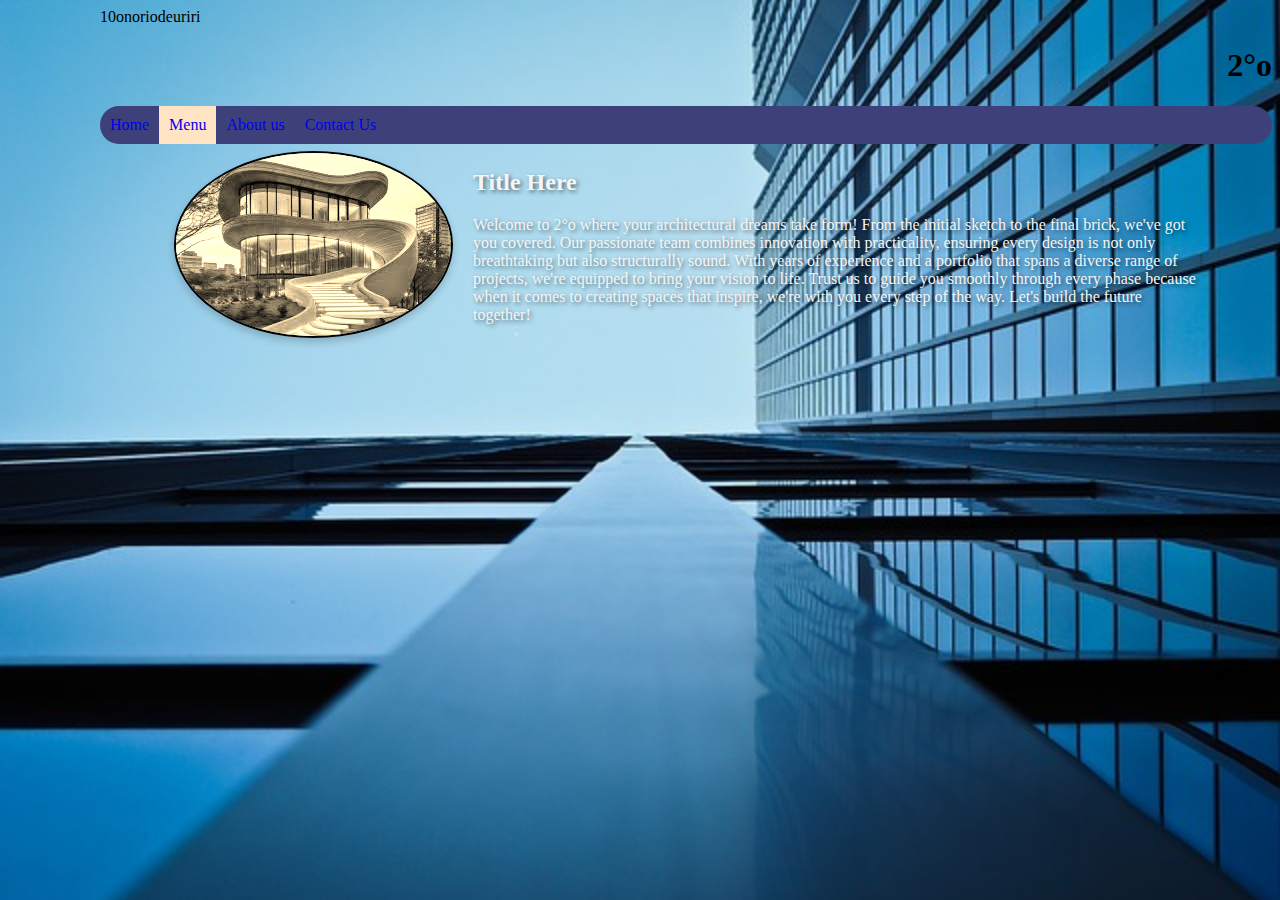
<file: index.html>
<!DOCTYPE html>
<html>
    <meta name="viewport" content="width=device-width, initial-scale=1.0">
<head>
     <link rel="stylesheet" type= "text/css" href= "index.css">
    <title> PROJECT </title>
    <script type="text/javascript" src="index.js">
        window.alert("hello, daniel ")
        //this is a comment 
        //document.write("hello world")
        function sayHello(){
            alert ("welcome to where your dream houses come to life")
        }
        function write(){
            document.alert ("write welcome to where your dream houses come to life")
        }
    </script>
</head>

<body>

<div class="header" >
<h1><b>2°o</b></h1>
    <div class="links">
        <a href="index.html"> Home </a>
        <a href="menu.html" id="active" > Menu </a>
        <a href="about.html"> About us </a>
        <a href="contact.html"> Contact Us </a>
    </div>
</div>

<div class="container">
    <img src="images.jpeg" alt="homepage image" style="width:500px;">
    <div class="text-content">
      <h2>Title Here</h2>
      <p>Welcome to 2°o where your architectural dreams take form! From the initial sketch to the final brick, we've got you covered. 
        Our passionate team combines innovation with practicality, ensuring every design is not only breathtaking but also structurally sound. 
        With years of experience and a portfolio that spans a diverse range of projects, we're equipped to bring your vision to life. 
        Trust us to guide you smoothly through every phase because when it comes to creating spaces that inspire, we're with you every step of the way. 
        Let's build the future together!</p>
    </div>
</div>


</body>
</html>
</file>
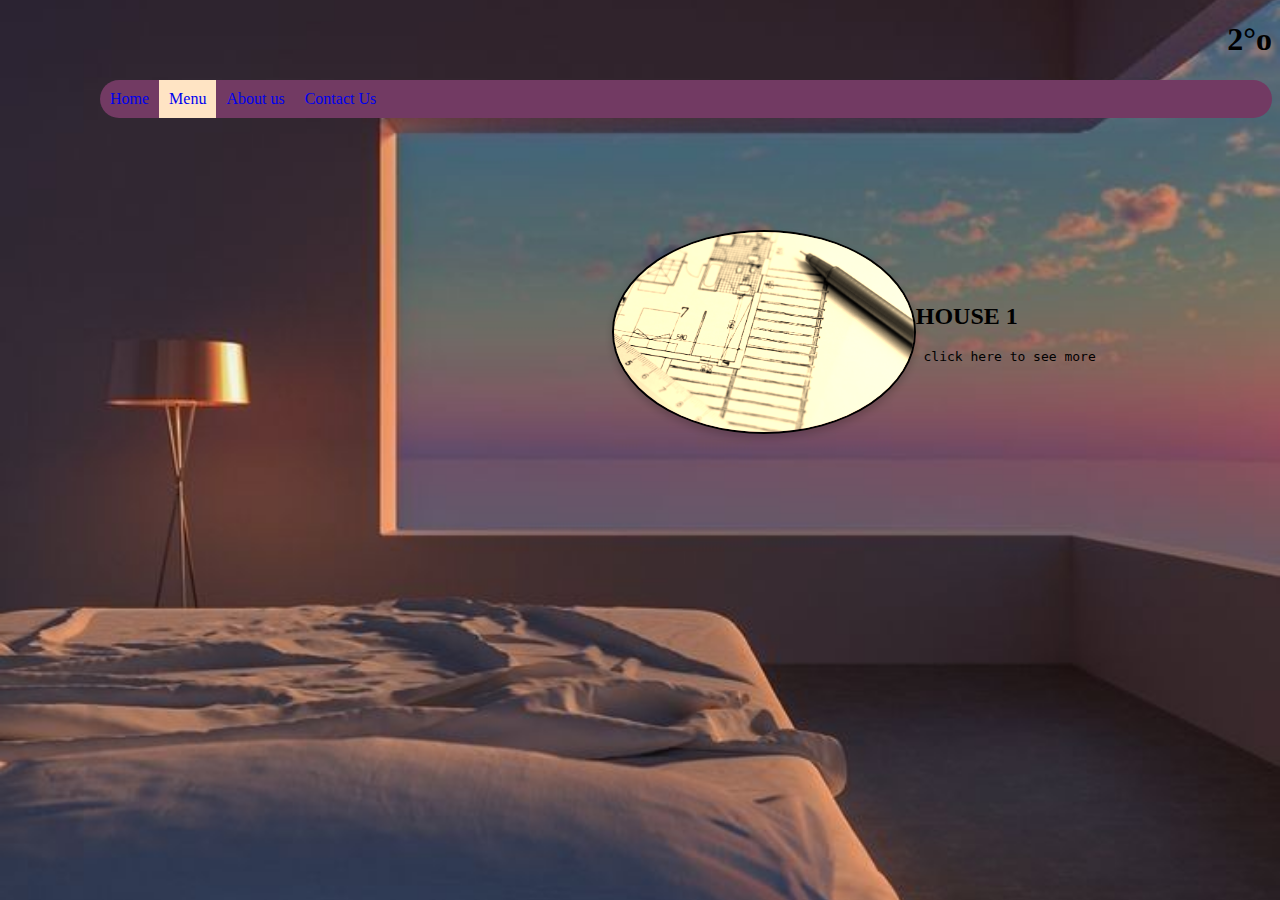
<file: 1.html>
<!DOCTYPE html>
<html>
    <meta name="viewport" content="width=device-width, initial-scale=1.0">
<head>
    <title> TITLE </title>
    <link rel="stylesheet" type= "text/css" href= "1.css">
</head>

<body>
<div class="header" >
        <h1><b>2°o</b></h1>
        <div class="links">
                <a href="index.html"> Home </a>
                <a href="menu.html" id="active" > Menu </a>
                <a href="about.html"> About us </a>
                <a href="contact.html"> Contact Us </a>
        </div>
</div>
       
<div class="house_1">
    <img src="arch.jpeg" alt="homepage image" style="width:300px;">
    <div class="s-text-content">
      <h2>HOUSE 1</h2>
      <p><pre> click here to see more </pre></p>
    </div>
</div>
</file>
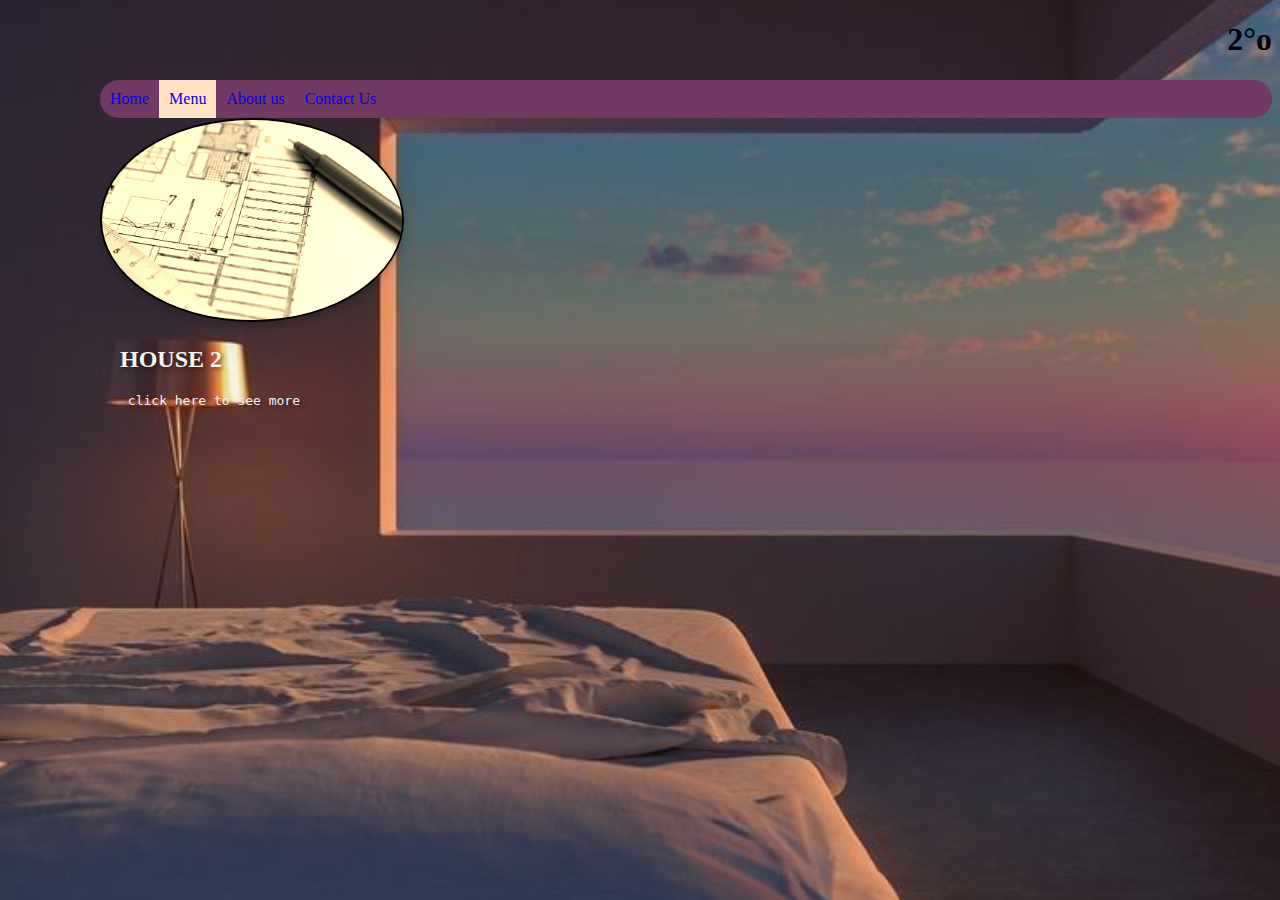
<file: 2.html>
<!DOCTYPE html>
<html>
    <meta name="viewport" content="width=device-width, initial-scale=1.0">
<head>
    <title> TITLE </title>
    <link rel="stylesheet" type= "text/css" href= "menu.css">
</head>

<body>
<div class="header" >
        <h1><b>2°o</b></h1>
        <div class="links">
                <a href="index.html"> Home </a>
                <a href="menu.html" id="active" > Menu </a>
                <a href="about.html"> About us </a>
                <a href="contact.html"> Contact Us </a>
        </div>
</div>
       
<div class="house_2">
    <img src="arch.jpeg" alt="homepage image" style="width:300px;">
    <div class="s-text-content">
      <h2>HOUSE 2</h2>
      <p><pre> click here to see more </pre></p>
    </div>
</div>
</file>
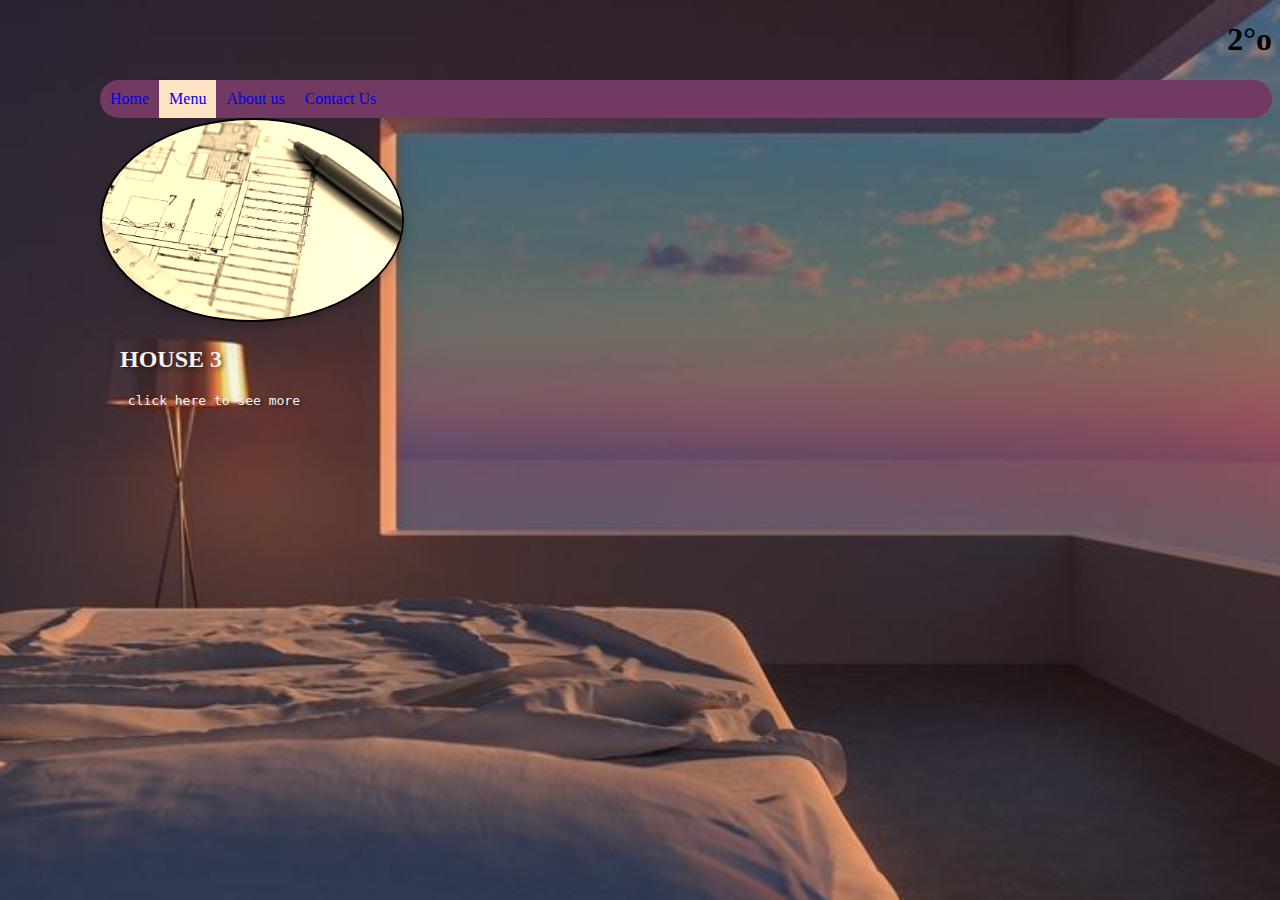
<file: 3.html>
<!DOCTYPE html>
<html>
    <meta name="viewport" content="width=device-width, initial-scale=1.0">
<head>
    <title> TITLE </title>
    <link rel="stylesheet" type= "text/css" href= "menu.css">
</head>

<body>
<div class="header" >
        <h1><b>2°o</b></h1>
        <div class="links">
                <a href="index.html"> Home </a>
                <a href="menu.html" id="active" > Menu </a>
                <a href="about.html"> About us </a>
                <a href="contact.html"> Contact Us </a>
        </div>
</div>
       
<div class="house_3">
    <img src="arch.jpeg" alt="homepage image" style="width:300px;">
    <div class="s-text-content">
      <h2>HOUSE 3</h2>
      <p><pre> click here to see more </pre></p>
    </div>
</div>
</file>
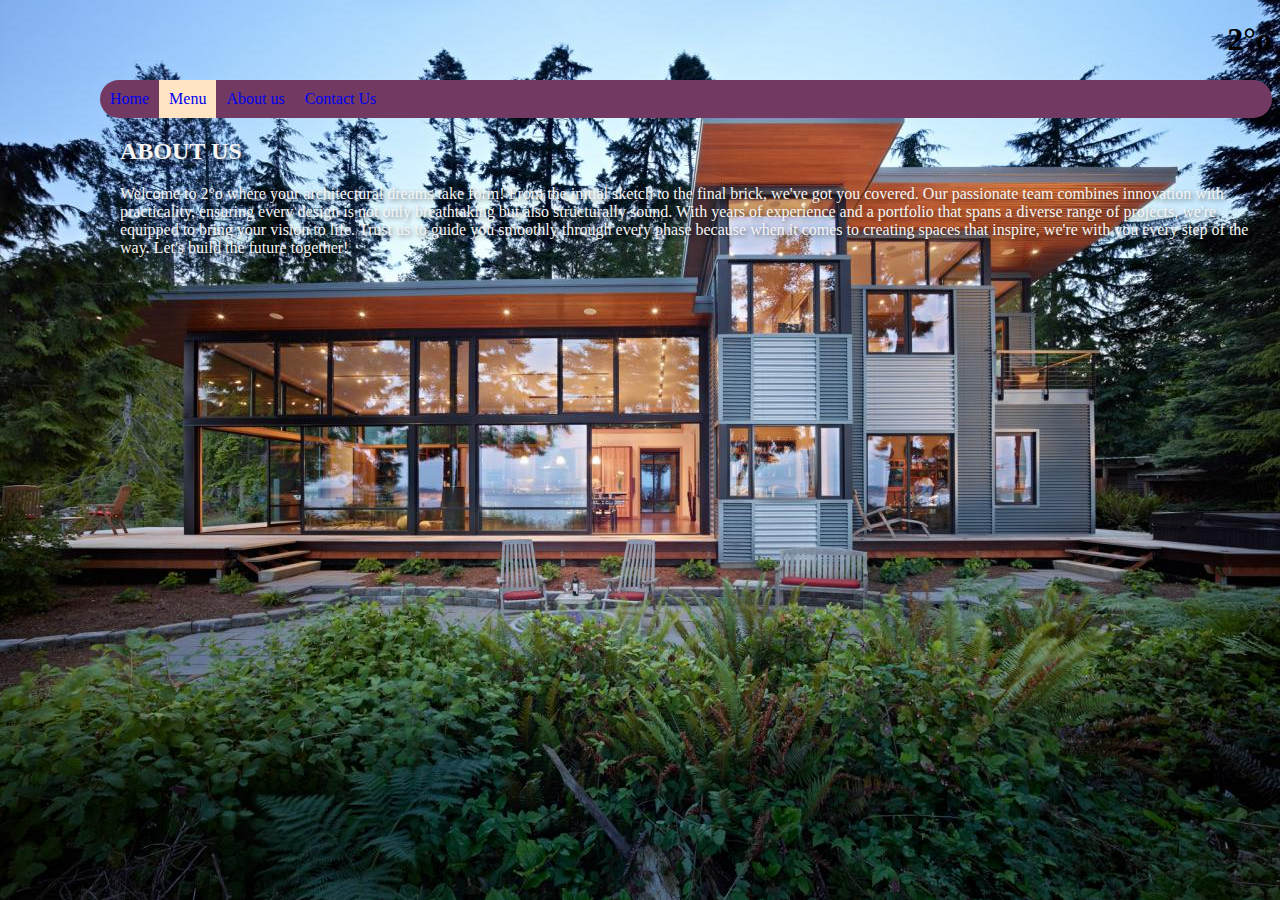
<file: about.html>
<!DOCTYPE html>
<html>
    <meta name="viewport" content="width=device-width, initial-scale=1.0">
<head>
    <title> TITLE </title>
    <link rel="stylesheet" type= "text/css" href= "about.css">
</head>

<body>
<div class="header" >
        <h1><b>2°o</b></h1>
        <div class="links">
                <a href="index.html"> Home </a>
                <a href="menu.html" id="active" > Menu </a>
                <a href="about.html"> About us </a>
                <a href="contact.html"> Contact Us </a>
        </div>
</div>
<div class="text-content">
    <h2>ABOUT US</h2>
    <p>Welcome to 2°o where your architectural dreams take form! From the initial sketch to the final brick, we've got you covered. 
      Our passionate team combines innovation with practicality, ensuring every design is not only breathtaking but also structurally sound. 
      With years of experience and a portfolio that spans a diverse range of projects, we're equipped to bring your vision to life. 
      Trust us to guide you smoothly through every phase because when it comes to creating spaces that inspire, we're with you every step of the way. 
      Let's build the future together!</p>
  </div>
</file>
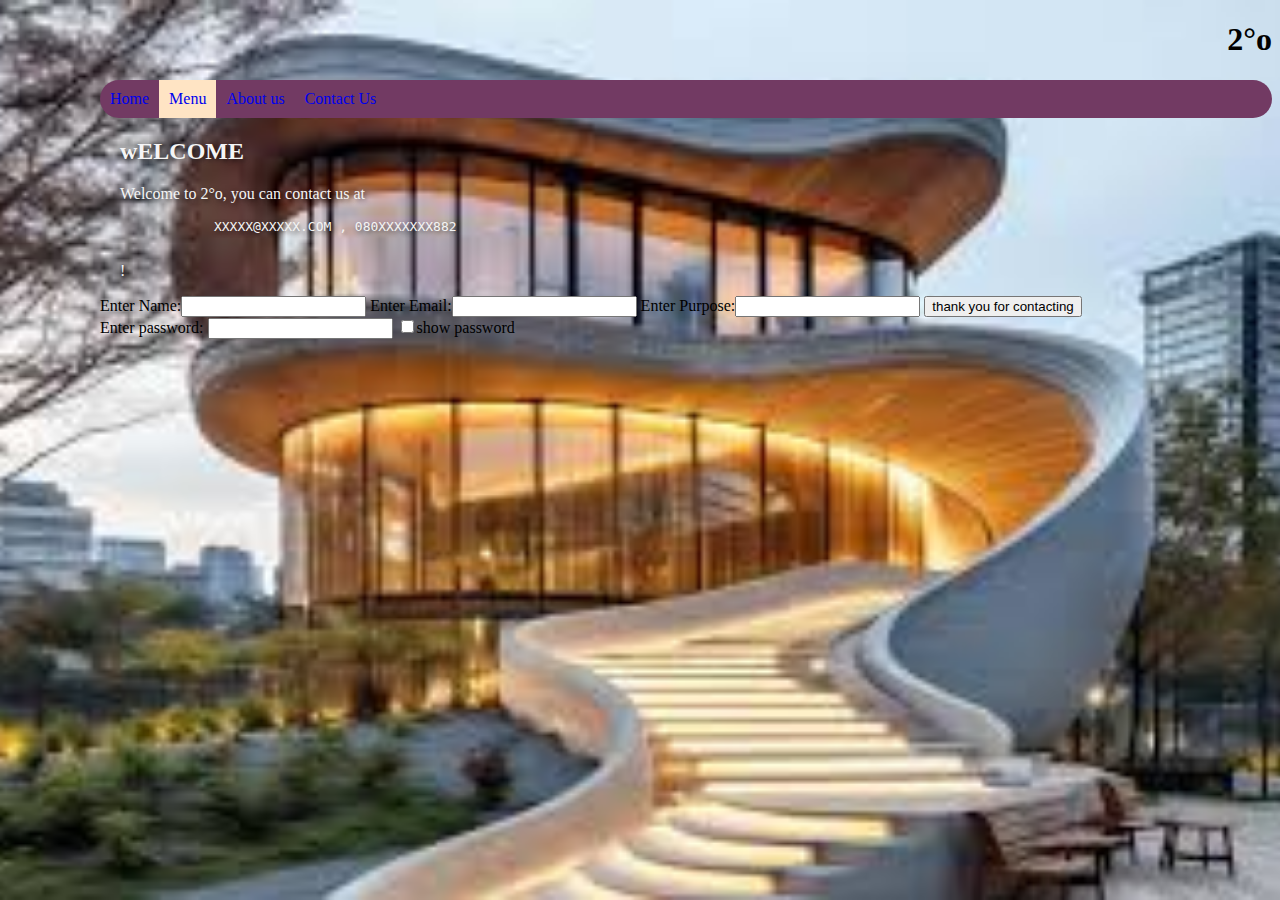
<file: contact.html>
<!DOCTYPE html>
<html>
    <meta name="viewport" content="width=device-width, initial-scale=1.0">
<head>
    <title> TITLE </title>
    <link rel="stylesheet" type= "text/css" href= "contact.css">
</head>

<body>
<div class="header" >
        <h1><b>2°o</b></h1>
        <div class="links">
                <a href="index.html"> Home </a>
                <a href="menu.html" id="active" > Menu </a>
                <a href="about.html"> About us </a>
                <a href="contact.html"> Contact Us </a>
        </div>
</div>
<script type="text/javascript">
    function printvalue(){
        var name=document.form_1.name.value;
        var last=document.form_1.lname.value;
        alert("welcome: "+name +last);
    }
    function toggle(){
       var pass = document.getElementById("pass");
	if(pass.type == "password"){
	pass.type ="text";
        }
        else{
            pass.type = "password";}} 
</script>


<div class="text-content">
    <h2>wELCOME</h2>
    <p>Welcome to 2°o, you can contact us at <pre>
            XXXXX@XXXXX.COM , 080XXXXXXX882
    </pre>!</p>
  </div>
<form name="form_1">
    Enter Name:<input type="text" name="name"/>
    Enter Email:<input type="text" name="lname"/>
    Enter Purpose:<input type="text" name="purpose"/>
    <input type="button" onclick="printvalue()"
    value="thank you for contacting"/>
</form >
Enter password: <input type="password" id="pass" value="">
<input type="checkbox" onclick="toggle()">show password
</body>
</html>
</file>
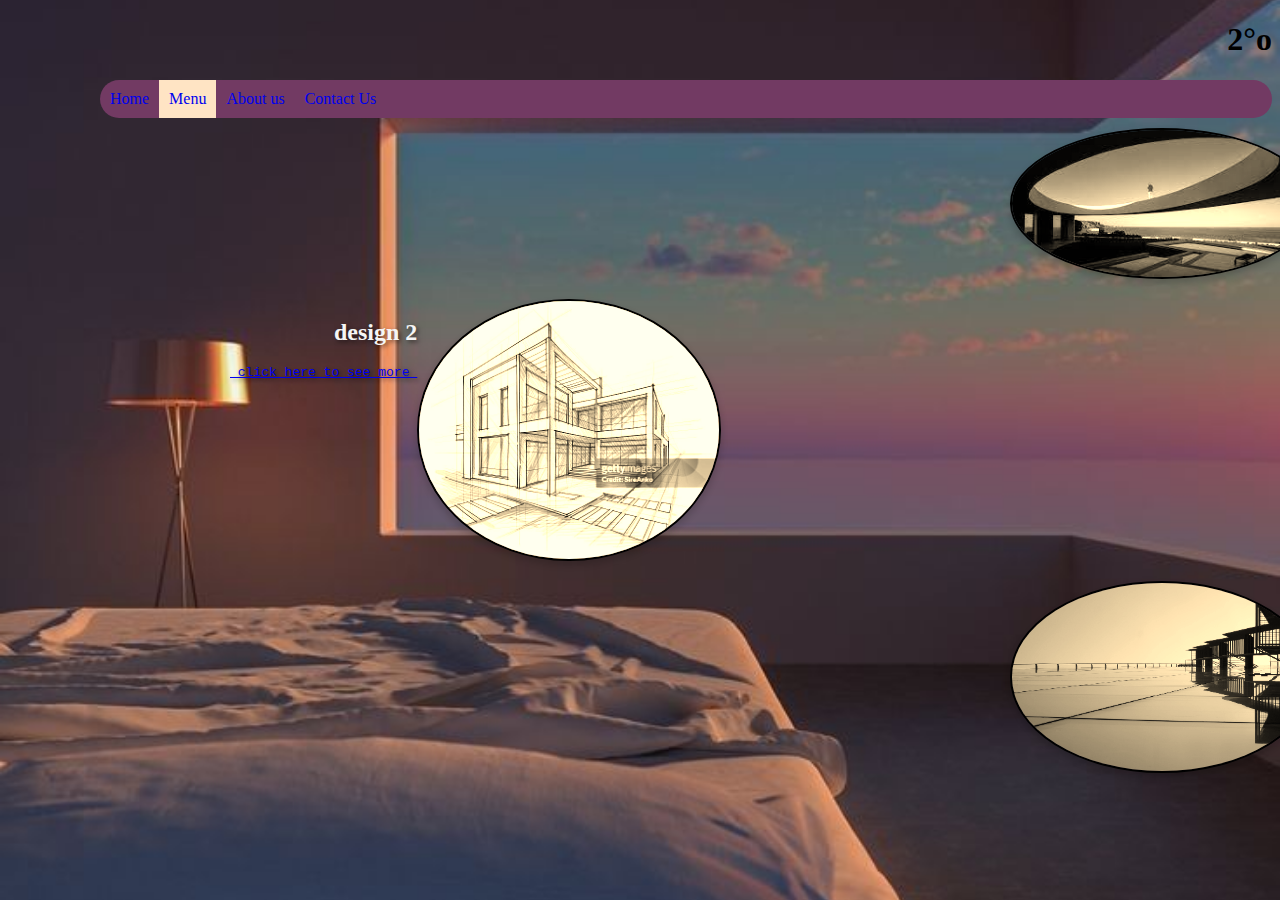
<file: menu.html>
<!DOCTYPE html>
<html>
    <meta name="viewport" content="width=device-width, initial-scale=1.0">
<head>
    <title> TITLE </title>
    <link rel="stylesheet" type= "text/css" href= "menu.css">
</head>

<body>
<div class="header" >
        <h1><b>2°o</b></h1>
        <div class="links">
                <a href="index.html"> Home </a>
                <a href="menu.html" id="active" > Menu </a>
                <a href="about.html"> About us </a>
                <a href="contact.html"> Contact Us </a>
        </div>
</div>
        
<div class="first">
    <img src="download.jpeg" alt="homepage image" style="width:300px;">
    <div class="s-text-content">
      <h2>design 1</h2>
      <p>
        <pre><a href="1.html"> click here to see more </a></pre></p>
    </div>
</div>


<div class="second">
   
    <div class="d-text-content">
      <h2>design 2</h2>
      <p>
        <pre><a href="2.html"> click here to see more </a></pre></p>
    </div>
    <img src="gettyimages-1.jpg" alt="homepage image" style="width:300px;" >
</div>

<div class="third">
    <img src="pexels.jpg" alt="homepage image" style="width:300px;">
    <div class="f-text-content">
      <h2>design 3</h2>
      <p>
        <pre><a href="3.html"> click here to see more </a></pre></p>
    </div>
</div>




</body>
</html>
</file>
<file: index.css>
body{
    background-image: url("architecture.jpg");
    background-size: cover;
    background-position: center;
    background-attachment: fixed;
    margin-left: 100px;
}
    .header{
                
        text-align: right;
        font-family: 'Times New Roman', Times, serif;
    }
    .links{
        background-color: rgb(62, 64, 121);
        overflow: hidden;
        border-radius: 30px;
    }
    .links a{
        text-decoration: none;
        float: left;
        display: block;
        padding: 10px;
        
    }

    a:visited{
        color: rgb(19, 136, 64);
    }
    a:hover{
        color: deeppink;
        text-decoration: underline;
    }
    a:active{
        color: rgb(74, 27, 169);
    }
    #active{
        background-color: bisque;
    }

    .container {
        display: flex;
        align-items: center;
        padding: 5px;
        max-width: 1024px;
        margin: 0 auto;
    }
    .text-content {
        margin-left: 20px;
        color: whitesmoke;
        text-shadow: 2px 2px 4px rgba(0, 0, 0, 0.5);
    }
    img {
        border: 2px solid #000000;
        box-shadow: 0px 4px 8px rgba(0, 0, 0, 0.2);
        filter:  sepia(100%);
        border-radius: 50%;
      }
</file>
<file: 1.css>
body{
    background-image: url("Edgy Wallpaper.jpg");
    background-size: cover;
    background-position: center;
    background-attachment: fixed;
    margin-left: 100px;
}
    .header{
        text-align: right;
        font-family: 'Times New Roman', Times, serif;
    }
    .links{
        background-color: rgb(114, 58, 99);
        overflow: hidden;
        border-radius: 30px;
    }
    .links a{
        text-decoration: none;
        float: left;
        display: block;
        padding: 10px;
        
    }

    a:visited{
        color: rgb(19, 136, 64);
    }
    a:hover{
        color: deeppink;
        text-decoration: underline;
    }
    a:active{
        color: rgb(74, 27, 169);
    }
    #active{
        background-color: bisque;
    }

    .container {
        display: flex;
        align-items: center;
        padding: 5px;
        max-width: 1024px;
        margin: 0 auto;
    }
    img {
        border: 2px solid #000000;
        box-shadow: 0px 4px 8px rgba(0, 0, 0, 0.2);
        filter:  sepia(100%);
        border-radius: 50%;
        
    }
    .house_1{
        display: flex;
        align-items: center;
        margin-left: 500px;
        margin-right: 500px;
        margin-top: 100px;
        padding: 1%;

    }
</file>
<file: menu.css>
body{
    background-image: url("Edgy Wallpaper.jpg");
    background-size: cover;
    background-position: center;
    background-attachment: fixed;
    margin-left: 100px;
}
    .header{
        text-align: right;
        font-family: 'Times New Roman', Times, serif;
    }
    .links{
        background-color: rgb(114, 58, 99);
        overflow: hidden;
        border-radius: 30px;
    }
    .links a{
        text-decoration: none;
        float: left;
        display: block;
        padding: 10px;
        
    }

    a:visited{
        color: rgb(19, 136, 64);
    }
    a:hover{
        color: deeppink;
        text-decoration: underline;
    }
    a:active{
        color: rgb(74, 27, 169);
    }
    #active{
        background-color: bisque;
    }

    .container {
        display: flex;
        align-items: center;
        padding: 5px;
        max-width: 1024px;
        margin: 0 auto;
    }
    img {
        border: 2px solid #000000;
        box-shadow: 0px 4px 8px rgba(0, 0, 0, 0.2);
        filter:  sepia(100%);
        border-radius: 50%;
      }
      .first{
        display: flex;
        align-items: left;
        margin-left: 900px;
        float: left;
        width: 100%;
        height: 15%;
        padding: 10px;
      }
      .second {
        display: flex;
        align-items: left;
        float:left ;
        width: 100%;
        height: 15%;
        padding: 10px;
        margin-left: 100px;
      }
      .third {
        display: flex;
        align-items: left;
        padding: 10px;
        float: left;
        width: 100%;
        height: 15%;
        margin-left: 900px;
      }
      .s-text-content {
        text-align: left;
        margin-left: 20px;
        color: whitesmoke;
        text-shadow: 2px 2px 4px rgba(0, 0, 0, 0.5);
      }
      .d-text-content {
        text-align: right;
        margin-left: 20px;
        color: whitesmoke;
        text-shadow: 2px 2px 4px rgba(0, 0, 0, 0.5);
      }
      .f-text-content {
        text-align: left;
        margin-left: 20px;
        color: whitesmoke;
        text-shadow: 2px 2px 4px rgba(0, 0, 0, 0.5);
      }
</file>
<file: about.css>
body{
    background-image: url("1455654082188.jpeg");
    background-size: cover;
    background-position: center;
    background-attachment: fixed;
    margin-left: 100px;
}
    .header{
        text-align: right;
        font-family: 'Times New Roman', Times, serif;
    }
    .links{
        background-color: rgb(114, 58, 99);
        overflow: hidden;
        border-radius: 30px;
    }
    .links a{
        text-decoration: none;
        float: left;
        display: block;
        padding: 10px;
        
    }

    a:visited{
        color: rgb(19, 136, 64);
    }
    a:hover{
        color: deeppink;
        text-decoration: underline;
    }
    a:active{
        color: rgb(74, 27, 169);
    }
    #active{
        background-color: bisque;
    }

    .container {
        display: flex;
        align-items: center;
        padding: 5px;
        max-width: 1024px;
        margin: 0 auto;
    }
    .text-content {
        margin-left: 20px;
        color: whitesmoke;
        text-shadow: 2px 2px 4px rgba(0, 0, 0, 0.5);
    }
</file>
<file: contact.css>
body{
    background-image: url("images.jpeg");
    background-size: cover;
    background-position: center;
    background-attachment: fixed;
    margin-left: 100px;
}
    .header{
        text-align: right;
        font-family: 'Times New Roman', Times, serif;
    }
    .links{
        background-color: rgb(114, 58, 99);
        overflow: hidden;
        border-radius: 30px;
    }
    .links a{
        text-decoration: none;
        float: left;
        display: block;
        padding: 10px;
        
    }

    a:visited{
        color: rgb(19, 136, 64);
    }
    a:hover{
        color: deeppink;
        text-decoration: underline;
    }
    a:active{
        color: rgb(74, 27, 169);
    }
    #active{
        background-color: bisque;
    }

    .container {
        display: flex;
        align-items: center;
        padding: 5px;
        max-width: 1024px;
        margin: 0 auto;
    }
    .text-content {
        margin-left: 20px;
        color: whitesmoke;
        text-shadow: 2px 2px 4px rgba(0, 0, 0, 0.5);
    }
</file>
